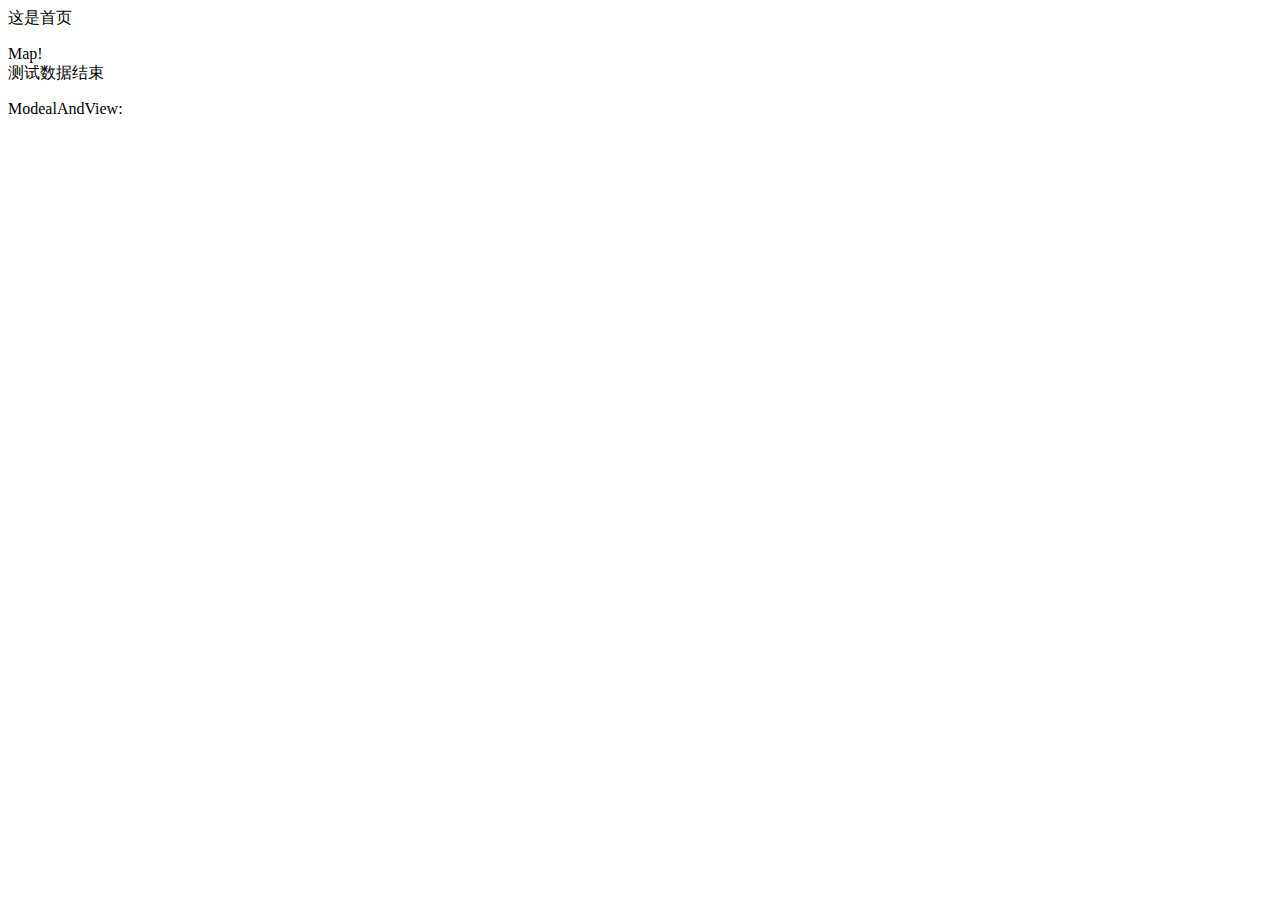
<file: src/main/resources/templates/indexbackup.html>
<!DOCTYPE html>
<html  xmlns:th="http://www.thymeleaf.org">
<head>
    <meta charset="UTF-8">
    <title>首页</title>
</head>
<body>
这是首页
<p>Map<span th:text="'姓名'+${userName}"></span>!<br />测试数据结束</p>
<p>ModealAndView:<span th:text="'测试传值：'+${testValue}"></span></p>
</body>
</html>
</file>
